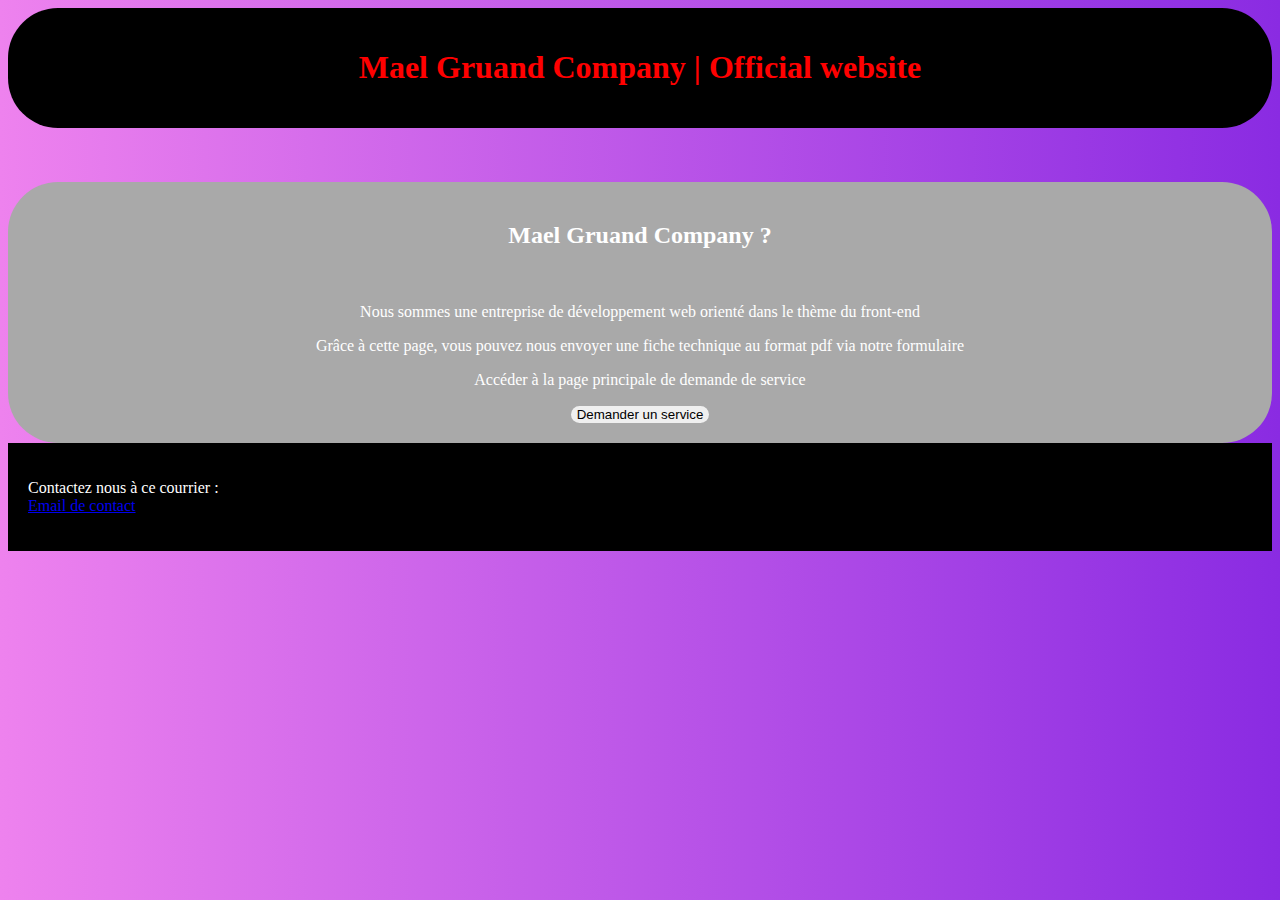
<file: index.html>
<!DOCTYPE html>
<html lang="en">
  <head>
    <meta charset="UTF-8" />
    <meta name="viewport" content="width=device-width, initial-scale=1.0" />
    <title>Mael Gruand Company | WebSite</title>
    <link rel="stylesheet" href="style.css" />
  </head>
  <body>
    <header class="h">
      <h1 class="title">Mael Gruand Company | Official website</h1>
    </header>
    <br /><br /><br />
    <aside class="descrip">
      <h2 class="subtitle">Mael Gruand Company ?</h2>
      <br />
      <p>
        Nous sommes une entreprise de développement web orienté dans le thème du
        front-end
      </p>
      <p>
        Grâce à cette page, vous pouvez nous envoyer une fiche technique au
        format pdf via notre formulaire
      </p>
      <p>Accéder à la page principale de demande de service</p>
      <a href="demandeService.html"><button>Demander un service</button></a>
    </aside>
  </body>
  <footer class="foot">
    <p>
      Contactez nous à ce courrier :
      <br />
      <a href="mailto:maelgruandcompany@gmail.com">Email de contact</a>
    </p>
  </footer>
</html>
</file>
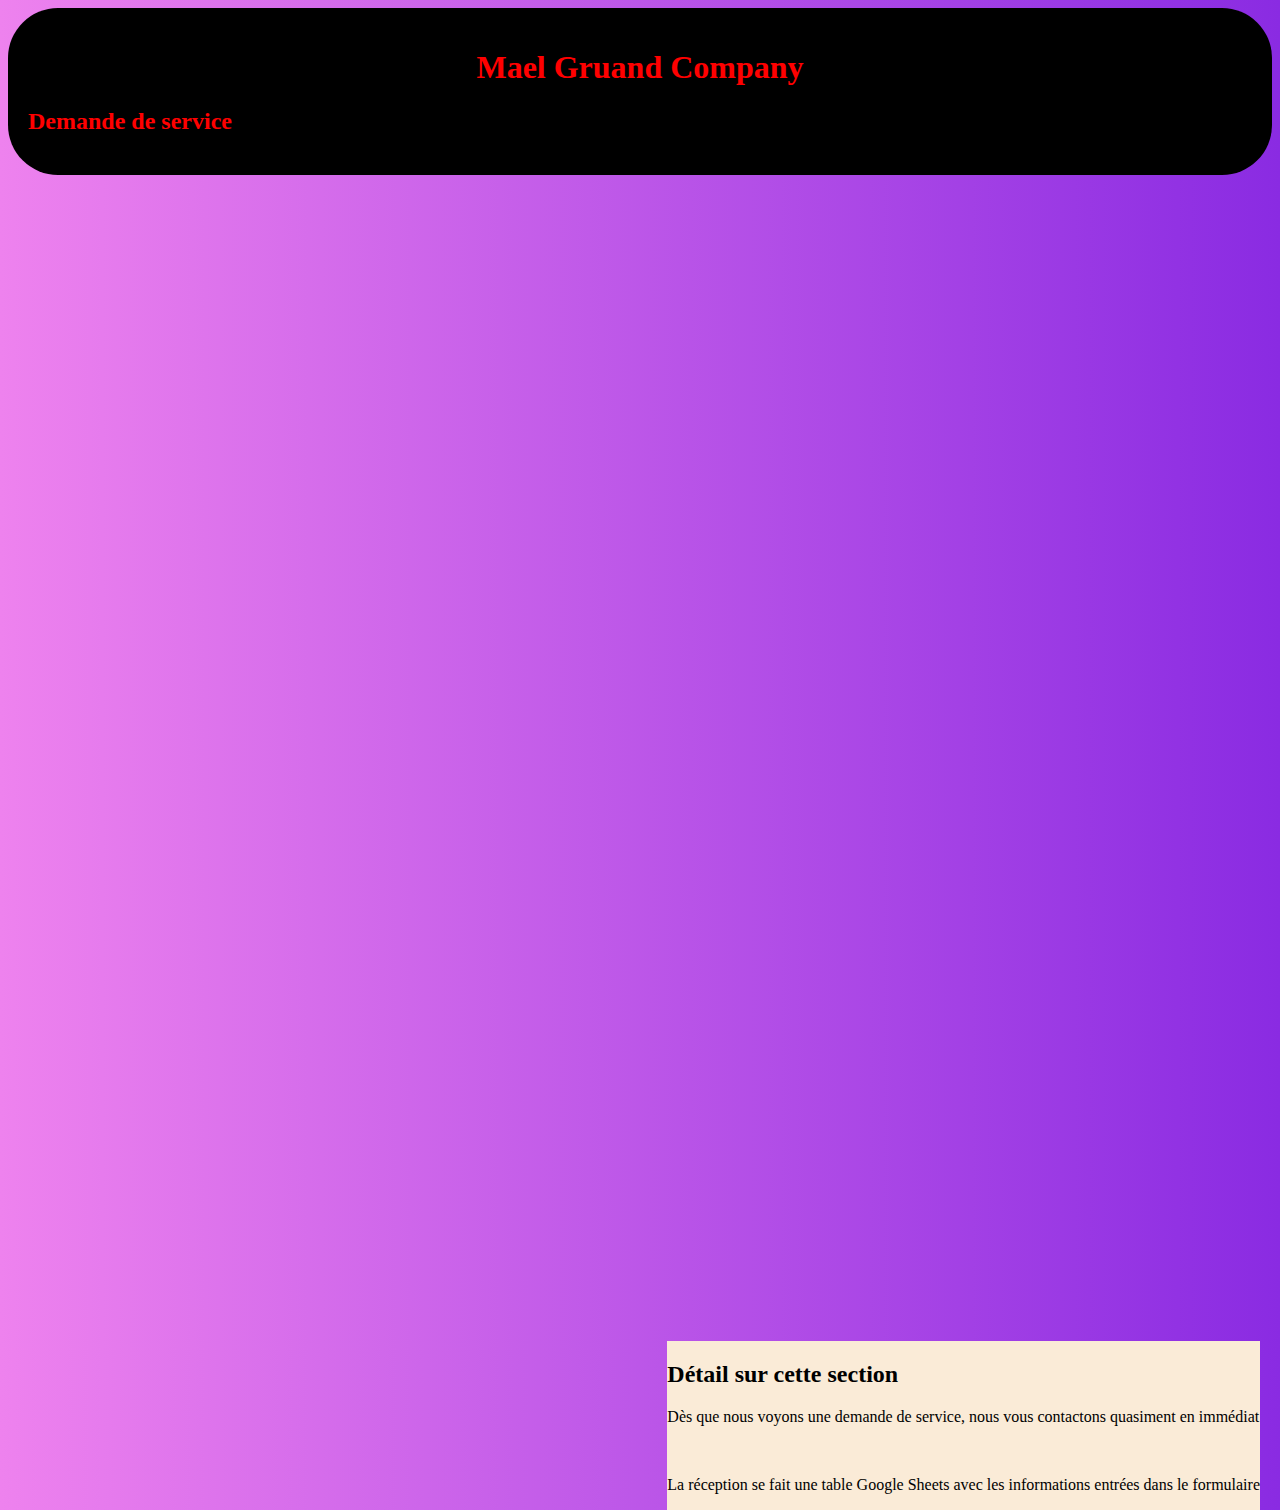
<file: demandeService.html>
<!DOCTYPE html>
<html lang="en">
<head>
    <meta charset="UTF-8">
    <meta name="viewport" content="width=device-width, initial-scale=1.0">
    <title>Mael Gruand Company | Demande de service</title>
    <link rel="stylesheet" href="style.css">
</head>
<body>
    <header class="h">
        <h1 class="title">Mael Gruand Company</h2>
        <h2 class="subtitle">Demande de service</h2>
    </header>

    <div class="demandServ">
        <iframe src="https://docs.google.com/forms/d/e/1FAIpQLSfwYQulxrkiMWY-eJfvQ37nIwauPKHQBWksK8anLDS_yNZPjw/viewform?embedded=true" width="640" height="1162" frameborder="0" marginheight="0" marginwidth="0">Loading…</iframe>
    </div>
    <aside class="detail">
        <h2>Détail sur cette section</h2>
        <p>Dès que nous voyons une demande de service, nous vous contactons quasiment en immédiat</p>
        <br>
        <p>La réception se fait une table Google Sheets avec les informations entrées dans le formulaire</p>
    </aside>
</body>
</html>
</file>
<file: style.css>
:root{
    --header: black;
    --padd: 20px;
    --background: linear-gradient(to right, violet, blueviolet);
}

body{
    color: white;
    background-image: var(--background);
}
header.h {
    color: red;
    border: solid 0px;
    border-radius: 50px;
    background-color: var(--header);
    padding: var(--padd);
  }
  
  h1.title {
    text-align: center;
  }
  aside.descrip{
    color: white;
    padding: var(--padd);
    text-align: center;
    background-color: darkgray;
    border: solid 0px;
    border-radius: 50px;
}
button{
    color: black;
    border: solid 0px;
    border-radius:40px;
    border-collapse: collapse;
    
}
iframe{
  text-align: center;
  align-items: center;
}
aside.detail{
  background-color: antiquewhite;
  color: black;
  position: absolute;
  right: 20px;
}
footer.foot{
  padding: var(--padd);
  color: white;
  background-color: var(--header);
}
</file>
